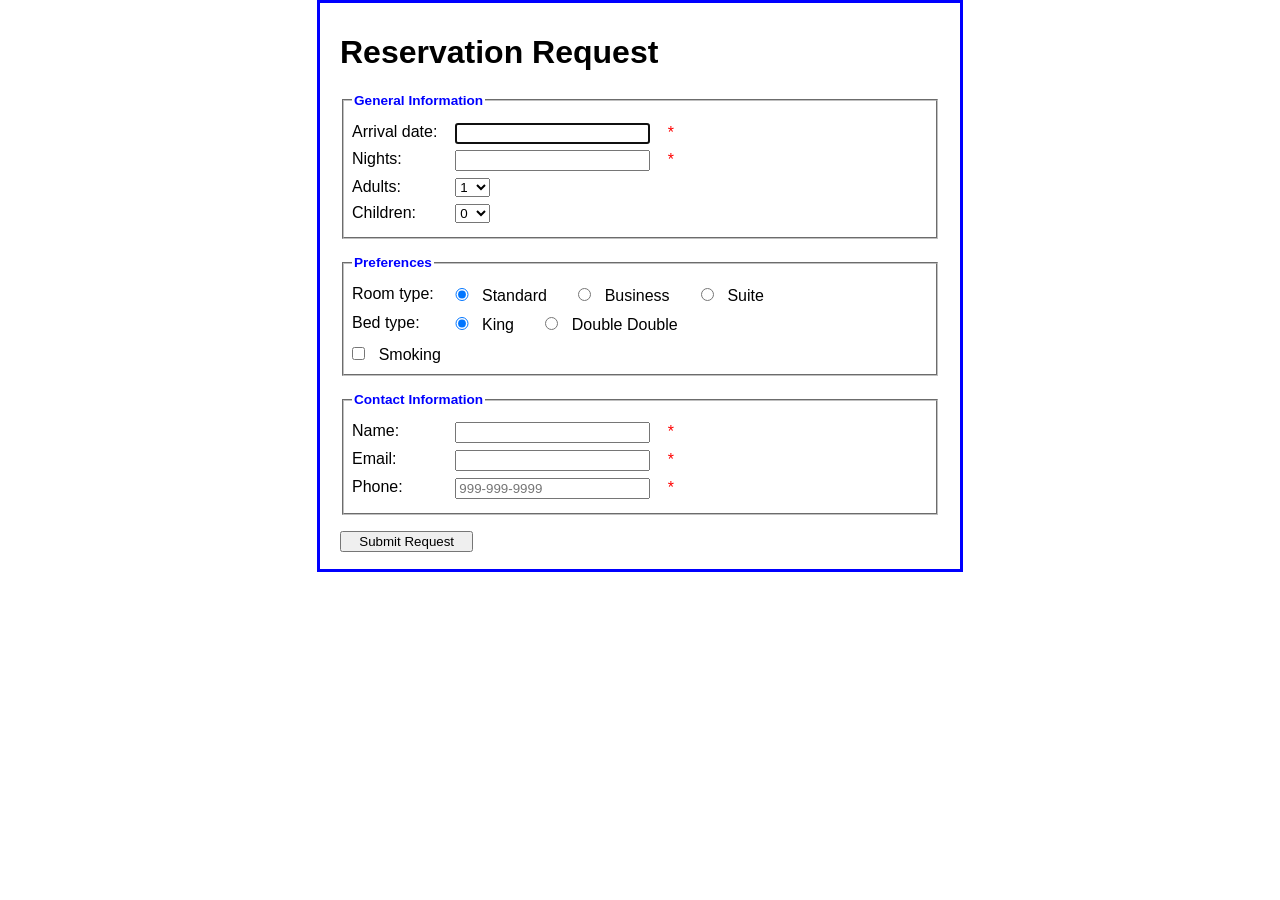
<file: index.html>
<!DOCTYPE html>
<html lang="en">
<head>
	<meta charset="UTF-8">
	<title>Reservation request</title>
	<link rel="stylesheet" href="main.css">
	<script src="https://code.jquery.com/jquery-3.1.1.min.js"></script>
	<script src="reservation.js"></script>
</head>
	
<body>
	<h1>Reservation Request</h1>
	<form action="response.html" method="get"
    	name="reservation_form" id="reservation_form">
		<fieldset>
        	<legend>General Information</legend>
        	<label for="arrival_date">Arrival date:</label>
        	<input type="text" name="arrival_date" id="arrival_date" autofocus>
        	<span>*</span><br>
        	<label for="nights">Nights:</label>
        	<input type="text" name="nights" id="nights">
        	<span>*</span><br>
        	<label>Adults:</label>
        	<select name="adults" id="adults">
        		<option value="1">1</option>
        		<option value="2">2</option>
        		<option value="3">3</option>
        		<option value="4">4</option>        		        		        		
        	</select><br>
        	<label>Children:</label>
        	<select name="children" id="children">
        		<option value="0">0</option>
        		<option value="1">1</option>
        		<option value="2">2</option>
        		<option value="3">3</option>
        		<option value="4">4</option>        		        		        		
        	</select><br>        	
		</fieldset>
		<fieldset>
        	<legend>Preferences</legend>
        	<label>Room type:</label>
			<input type="radio" name="room" id="standard" class="left" checked>Standard&nbsp;&nbsp;&nbsp;	        	
			<input type="radio" name="room" id="business" class="left">Business&nbsp;&nbsp;&nbsp;
			<input type="radio" name="room" id="suite" class="left last">Suite<br>
        	<label>Bed type:</label>
			<input type="radio" name="bed" id="king" class="left" checked>King&nbsp;&nbsp;&nbsp;
			<input type="radio" name="bed" id="double" class="left last">Double Double<br>
			<input type="checkbox" name="smoking" id="smoking">Smoking<br>
		</fieldset>		
		<fieldset>
    		<legend>Contact Information</legend>
    		<label for="name">Name:</label>
			<input type="text" name="name" id="name">
			<span>*</span><br>
        	<label for="email">Email:</label>
        	<input type="text" name="email" id="email">
        	<span>*</span><br>
			<label for="phone">Phone:</label>
			<input type="text" name="phone" id="phone" placeholder="999-999-9999">
			<span>*</span><br>
		</fieldset>

		<input type="submit" id="submit" value="Submit Request"><br>

	</form>
</body>
</html>
</file>
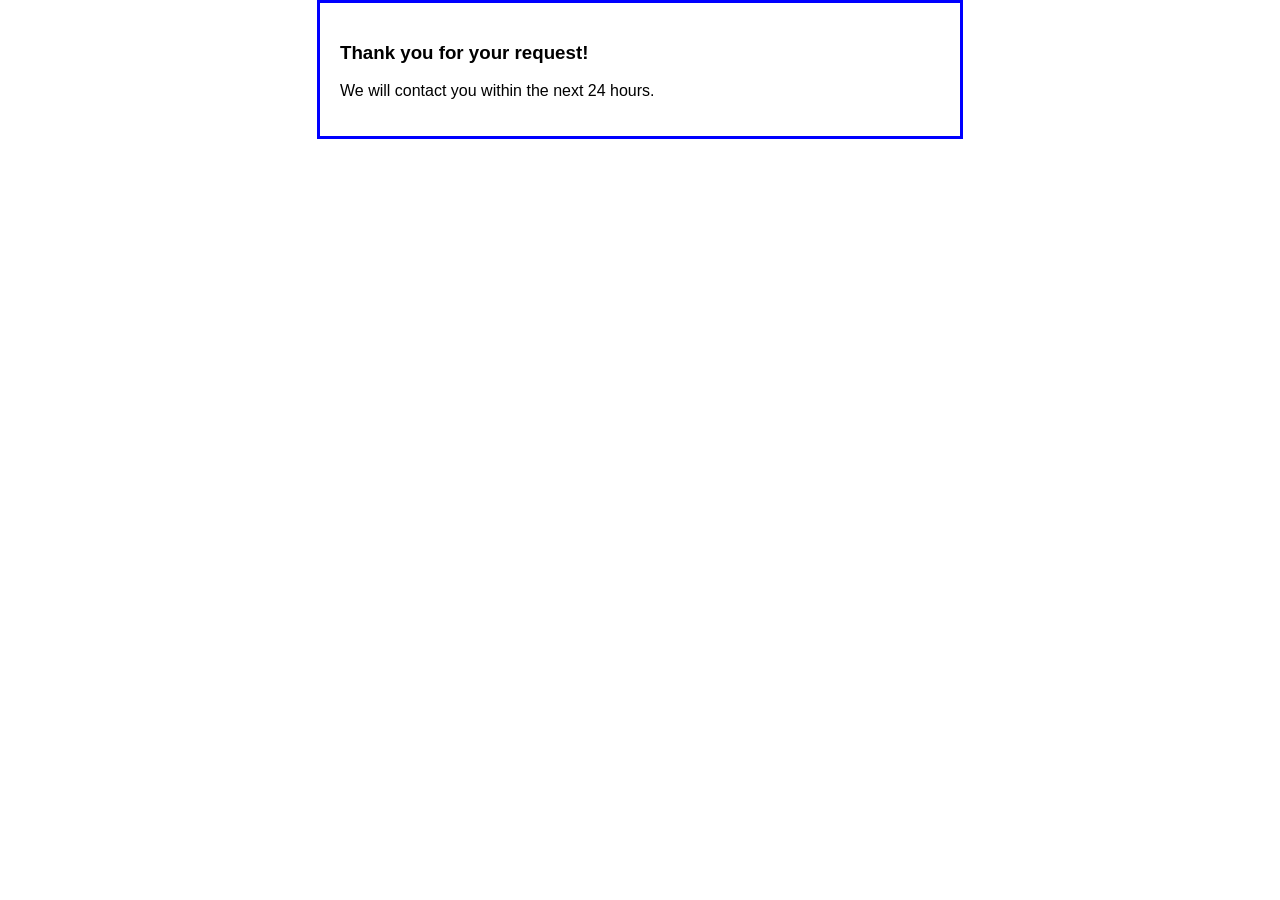
<file: response.html>
<!DOCTYPE html>
<html lang="en">
<head>
	<meta charset="UTF-8">
	<title>Reservation Request</title>
	<style>
    	body {
		    font-family: Arial, Helvetica, sans-serif;
		    background-color: white;
		    margin: 0 auto;
		    width: 600px;
		    border: 3px solid blue;
		    padding: 20px;
		}
	</style>
</head>

<body>
	<main>
	    <h3>Thank you for your request!</h3>
	    <p>We will contact you within the next 24 hours.</p>
	</main>
</body>
</html>
</file>
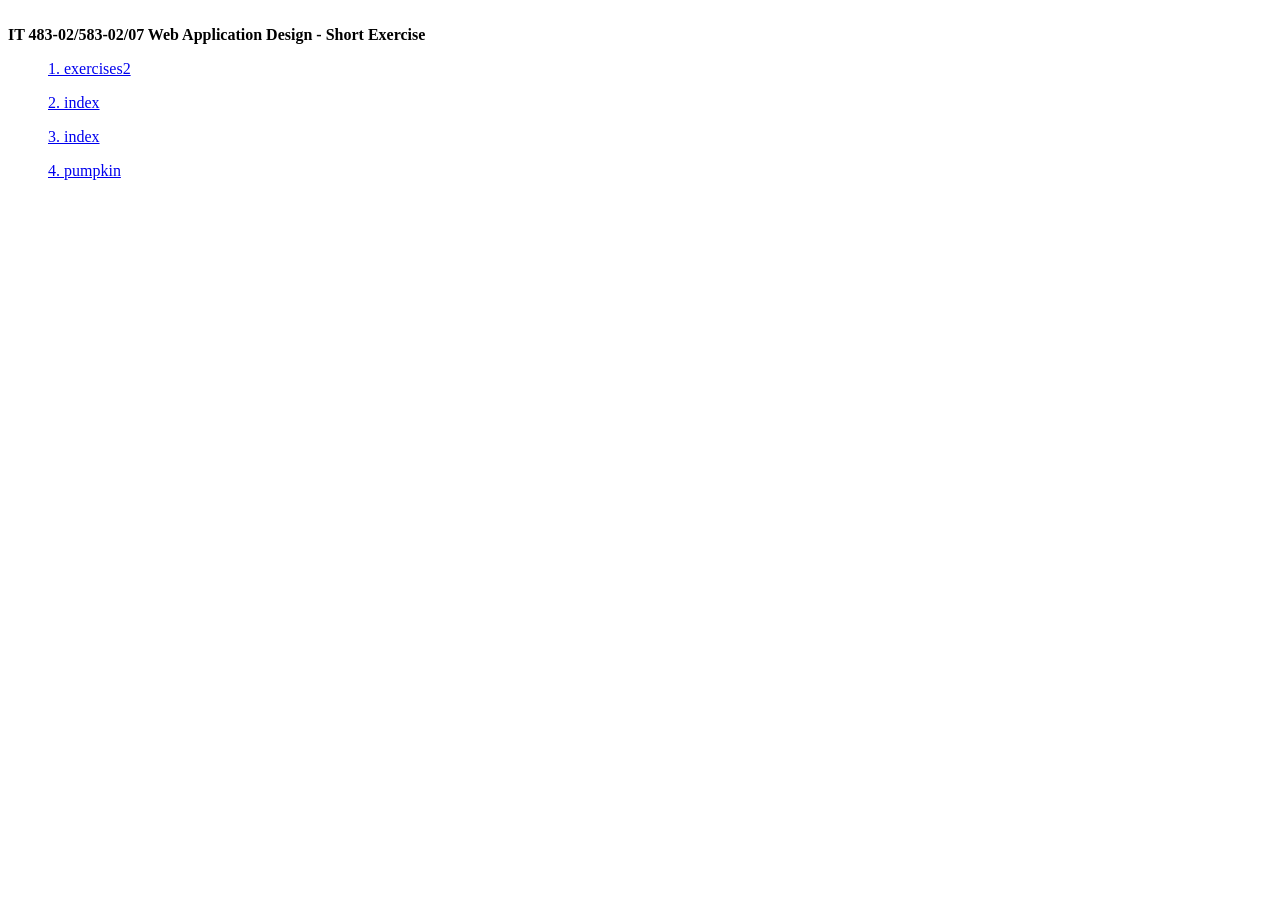
<file: Table of Contents.html>
<html><head><meta http-equiv="&#39;Content-Type&#39;" content="&#39;text/html;charset=utf-8&#39;" /><title>IT 483-02/583-02/07 Web Application Design  - Short Exercise</title></head><body><table cellpadding=0 cellspacing=0 border=0 width=100%><tr><td colspan=3>&nbsp;</td></tr><tr><td valign="top" width="100%"><font class="title"><strong>IT 483-02/583-02/07 Web Application Design  - Short Exercise</strong></font><br><p class='d2l' style=' margin-left: 40px'><a target="_blank" href="exercises2.pdf" />1. exercises2</a></p><p class='d2l' style=' margin-left: 40px'><a target="_blank" href="index.html" />2. index</a></p><p class='d2l' style=' margin-left: 40px'><a target="_blank" href="index.txt" />3. index</a></p><p class='d2l' style=' margin-left: 40px'><a target="_blank" href="pumpkin.gif" />4. pumpkin</a></p></td></tr></table></body></html>
</file>
<file: main.css>
body {
    font-family: Arial, Helvetica, sans-serif;
    background-color: white;
    margin: 0 auto;
    width: 600px;
    border: 3px solid blue;
    padding: 10px 20px;
}
fieldset {
    margin-top: 1em;
    margin-bottom: 1em;
    padding: .5em;
}
legend {
    color: blue;
    font-weight: bold;
    font-size: 85%;
    margin-bottom: .5em;
}
label {
	float: left;
    width: 90px;
}
input, select {
    margin-left: 1em;
    margin-right: 1em;
    margin-bottom: .5em;
}
input {
    width: 14em;	
}
input.left {
	width: 1em;
	padding-left: 0;
}
p {
	margin-top: 0;
	margin-bottom: .5em;
}
input.last {
	margin-bottom: 1em;
}
#adults, #children {
	width: 35px;
}
#smoking {
	width: 1em;
	margin-left: 0;
}
#submit {
	margin-left: 0;
	width: 10em;
}
span {
	color: red;
}
</file>
